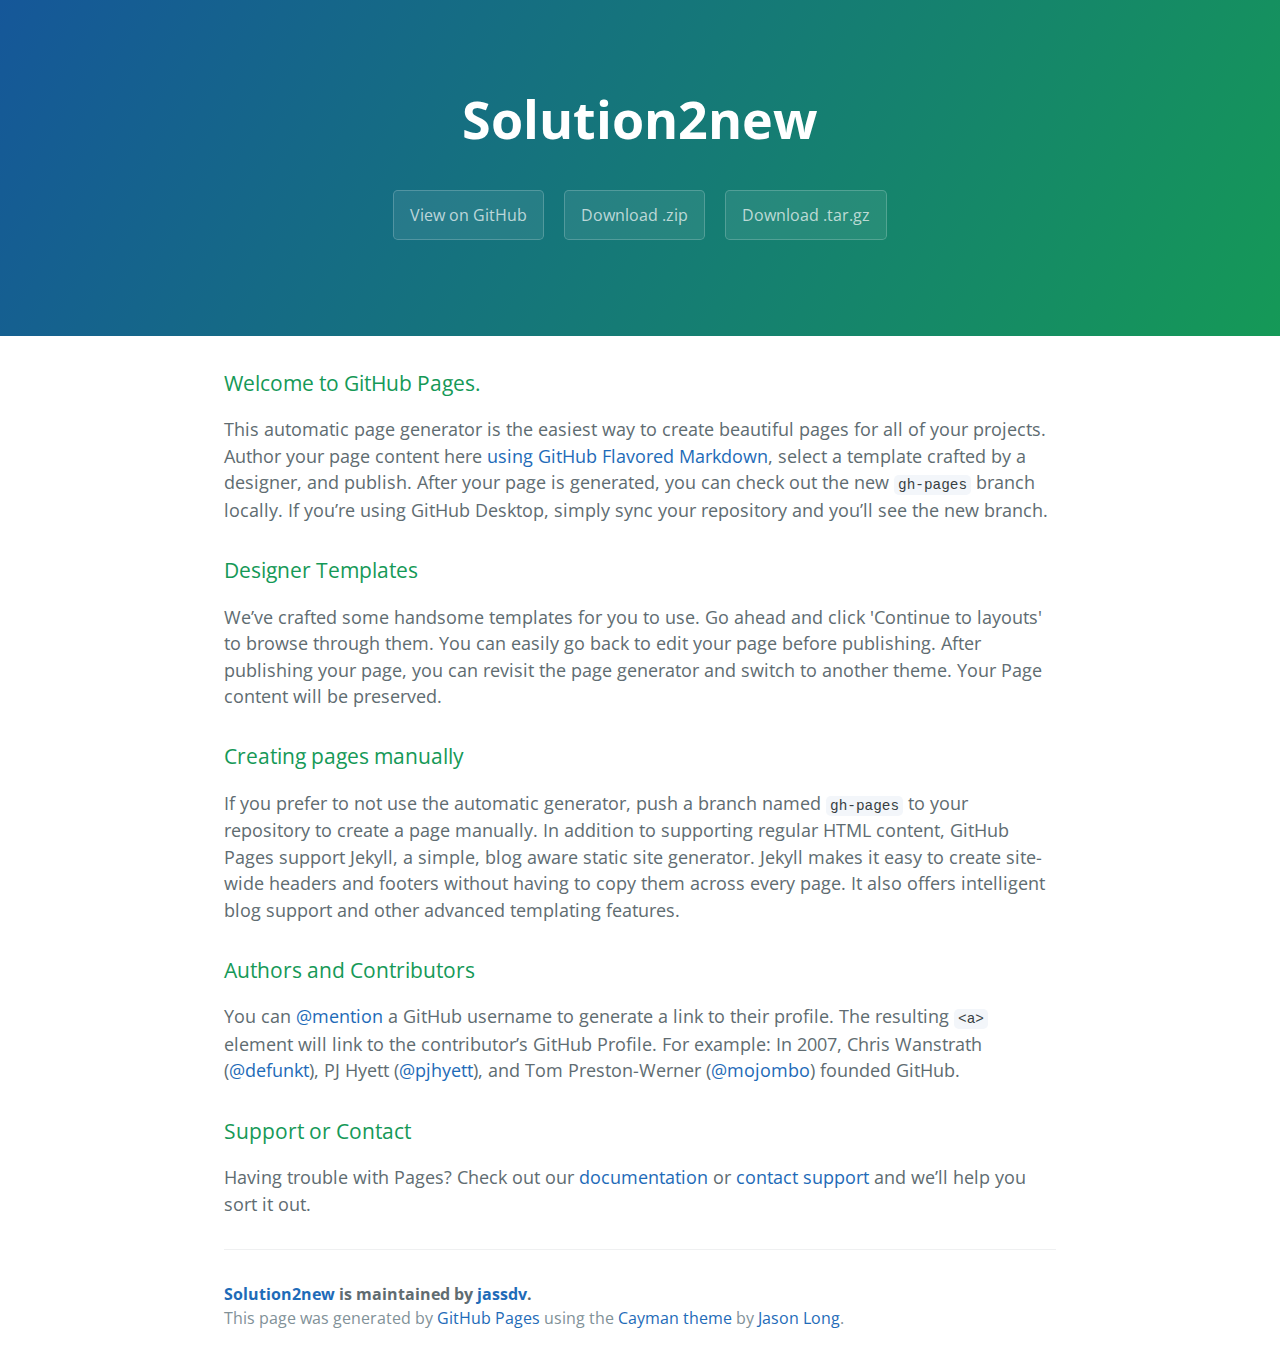
<file: index.html>
<!DOCTYPE html>
<html lang="en-us">
  <head>
    <meta charset="UTF-8">
    <title>Solution2new by jassdv</title>
    <meta name="viewport" content="width=device-width, initial-scale=1">
    <link rel="stylesheet" type="text/css" href="stylesheets/normalize.css" media="screen">
    <link href='https://fonts.googleapis.com/css?family=Open+Sans:400,700' rel='stylesheet' type='text/css'>
    <link rel="stylesheet" type="text/css" href="stylesheets/stylesheet.css" media="screen">
    <link rel="stylesheet" type="text/css" href="stylesheets/github-light.css" media="screen">
  </head>
  <body>
    <section class="page-header">
      <h1 class="project-name">Solution2new</h1>
      <h2 class="project-tagline"></h2>
      <a href="https://github.com/jassdv/solution2new" class="btn">View on GitHub</a>
      <a href="https://github.com/jassdv/solution2new/zipball/master" class="btn">Download .zip</a>
      <a href="https://github.com/jassdv/solution2new/tarball/master" class="btn">Download .tar.gz</a>
    </section>

    <section class="main-content">
      <h3>
<a id="welcome-to-github-pages" class="anchor" href="#welcome-to-github-pages" aria-hidden="true"><span aria-hidden="true" class="octicon octicon-link"></span></a>Welcome to GitHub Pages.</h3>

<p>This automatic page generator is the easiest way to create beautiful pages for all of your projects. Author your page content here <a href="https://guides.github.com/features/mastering-markdown/">using GitHub Flavored Markdown</a>, select a template crafted by a designer, and publish. After your page is generated, you can check out the new <code>gh-pages</code> branch locally. If you’re using GitHub Desktop, simply sync your repository and you’ll see the new branch.</p>

<h3>
<a id="designer-templates" class="anchor" href="#designer-templates" aria-hidden="true"><span aria-hidden="true" class="octicon octicon-link"></span></a>Designer Templates</h3>

<p>We’ve crafted some handsome templates for you to use. Go ahead and click 'Continue to layouts' to browse through them. You can easily go back to edit your page before publishing. After publishing your page, you can revisit the page generator and switch to another theme. Your Page content will be preserved.</p>

<h3>
<a id="creating-pages-manually" class="anchor" href="#creating-pages-manually" aria-hidden="true"><span aria-hidden="true" class="octicon octicon-link"></span></a>Creating pages manually</h3>

<p>If you prefer to not use the automatic generator, push a branch named <code>gh-pages</code> to your repository to create a page manually. In addition to supporting regular HTML content, GitHub Pages support Jekyll, a simple, blog aware static site generator. Jekyll makes it easy to create site-wide headers and footers without having to copy them across every page. It also offers intelligent blog support and other advanced templating features.</p>

<h3>
<a id="authors-and-contributors" class="anchor" href="#authors-and-contributors" aria-hidden="true"><span aria-hidden="true" class="octicon octicon-link"></span></a>Authors and Contributors</h3>

<p>You can <a href="https://help.github.com/articles/basic-writing-and-formatting-syntax/#mentioning-users-and-teams" class="user-mention">@mention</a> a GitHub username to generate a link to their profile. The resulting <code>&lt;a&gt;</code> element will link to the contributor’s GitHub Profile. For example: In 2007, Chris Wanstrath (<a href="https://github.com/defunkt" class="user-mention">@defunkt</a>), PJ Hyett (<a href="https://github.com/pjhyett" class="user-mention">@pjhyett</a>), and Tom Preston-Werner (<a href="https://github.com/mojombo" class="user-mention">@mojombo</a>) founded GitHub.</p>

<h3>
<a id="support-or-contact" class="anchor" href="#support-or-contact" aria-hidden="true"><span aria-hidden="true" class="octicon octicon-link"></span></a>Support or Contact</h3>

<p>Having trouble with Pages? Check out our <a href="https://help.github.com/pages">documentation</a> or <a href="https://github.com/contact">contact support</a> and we’ll help you sort it out.</p>

      <footer class="site-footer">
        <span class="site-footer-owner"><a href="https://github.com/jassdv/solution2new">Solution2new</a> is maintained by <a href="https://github.com/jassdv">jassdv</a>.</span>

        <span class="site-footer-credits">This page was generated by <a href="https://pages.github.com">GitHub Pages</a> using the <a href="https://github.com/jasonlong/cayman-theme">Cayman theme</a> by <a href="https://twitter.com/jasonlong">Jason Long</a>.</span>
      </footer>

    </section>

  
  </body>
</html>
</file>
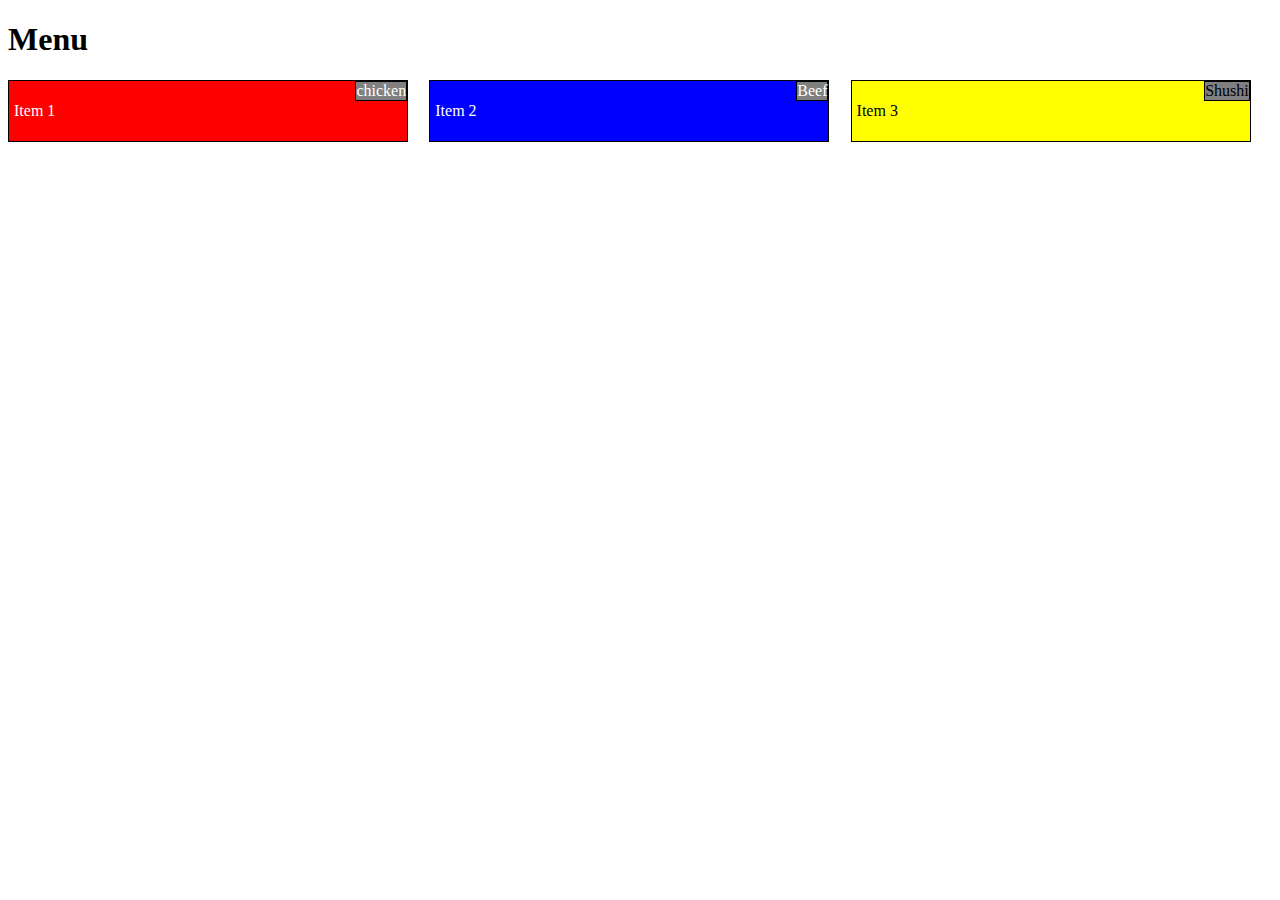
<file: site/index.html>
<!DOCTYPE html>
<html>
<head>
<meta charset="utf-8">
	<title>Solution 2</title>
</head>
<link rel="stylesheet" type="text/css" href="css/style.css">
<body>
<h1>Menu</h1>
<div class="row">
	<div class="col-lg-4 col-md-6 col-mn-12">
		<section class="container BackgroungRed FontColorWhite">
			<div class="title BackgroundGray">chicken</div> 
			<p>Item 1</p>
		</section>
	</div>
	<div class="col-lg-4 col-md-6 col-mn-12">
		<section class="container BackgroungBlue FontColorWhite">
			<div class="title BackgroundGray">Beef</div>
			<p>Item 2</p>
		</section>
	</div>
	<div class="col-lg-4 col-md-12 col-mn-12">
		<section class="container BackgroungYellow">
			<div class="title BackgroundGray">Shushi</div>
			<p>Item 3</p>
		</section>
	</div>
</div>
</body>
</html>
</file>
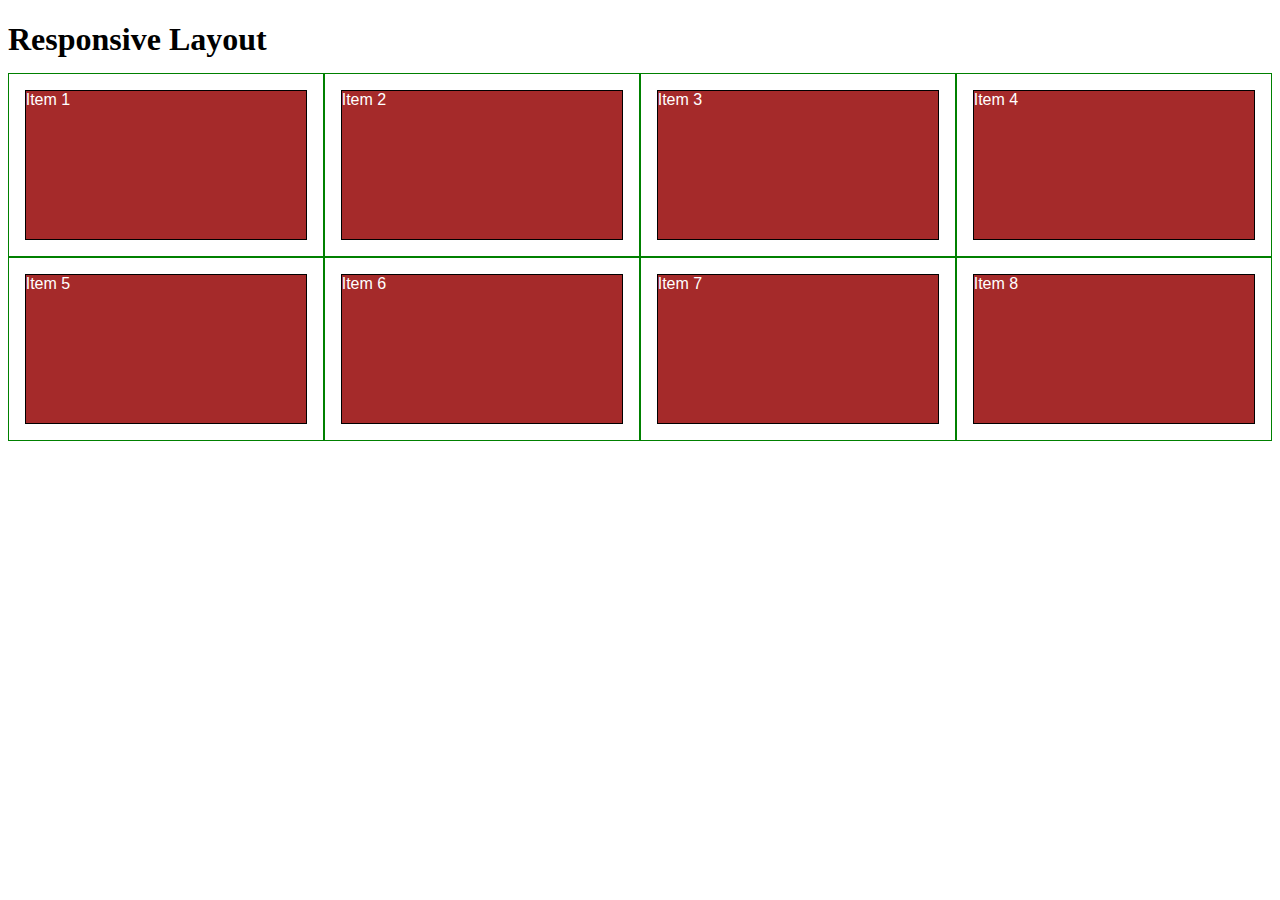
<file: reference/responsive-after.html>
<!DOCTYPE html>
<html>
<head>
<meta charset="utf-8">
<meta name="viewport" content="width=device-width, initial-scale=1">
<title>Responsive Layout</title>
<style>

/********** Base styles **********/
* {
  box-sizing: border-box;
}
h1 {
  margin-bottom: 15px;
}

p {
  border: 1px solid black;
  background-color: #A52A2A;
  width: 90%;
  height: 150px;
  margin-right: auto;
  margin-left: auto;
  font-family: Helvetica;
  color: white;
}

/* Simple Responsive Framework. */
.row {
  width: 100%;
}

/********** Large devices only **********/
@media (min-width: 1200px) {
  .col-lg-1, .col-lg-2, .col-lg-3, .col-lg-4, .col-lg-5, .col-lg-6, .col-lg-7, .col-lg-8, .col-lg-9, .col-lg-10, .col-lg-11, .col-lg-12 {
    float: left;
    border: 1px solid green;
  }
  .col-lg-1 {
    width: 8.33%;
  }
  .col-lg-2 {
    width: 16.66%;
  }
  .col-lg-3 {
    width: 25%;
  }
  .col-lg-4 {
    width: 33.33%;
  }
  .col-lg-5 {
    width: 41.66%;
  }
  .col-lg-6 {
    width: 50%;
  }
  .col-lg-7 {
    width: 58.33%;
  }
  .col-lg-8 {
    width: 66.66%;
  }
  .col-lg-9 {
    width: 74.99%;
  }
  .col-lg-10 {
    width: 83.33%;
  }
  .col-lg-11 {
    width: 91.66%;
  }
  .col-lg-12 {
    width: 100%;
  }
}

/********** Medium devices only **********/
@media (min-width: 992px) and (max-width: 1199px) {
  .col-md-1, .col-md-2, .col-md-3, .col-md-4, .col-md-5, .col-md-6, .col-md-7, .col-md-8, .col-md-9, .col-md-10, .col-md-11, .col-md-12 {
    float: left;
    border: 1px solid green;
  }
  .col-md-1 {
    width: 8.33%;
  }
  .col-md-2 {
    width: 16.66%;
  }
  .col-md-3 {
    width: 25%;
  }
  .col-md-4 {
    width: 33.33%;
  }
  .col-md-5 {
    width: 41.66%;
  }
  .col-md-6 {
    width: 50%;
  }
  .col-md-7 {
    width: 58.33%;
  }
  .col-md-8 {
    width: 66.66%;
  }
  .col-md-9 {
    width: 74.99%;
  }
  .col-md-10 {
    width: 83.33%;
  }
  .col-md-11 {
    width: 91.66%;
  }
  .col-md-12 {
    width: 100%;
  }
}

</style>
</head>
<body>
<h1>Responsive Layout</h1>

<div class="row">
  <div class="col-lg-3 col-md-6"><p>Item 1</p></div>
  <div class="col-lg-3 col-md-6"><p>Item 2</p></div>
  <div class="col-lg-3 col-md-6"><p>Item 3</p></div>
  <div class="col-lg-3 col-md-6"><p>Item 4</p></div>
  <div class="col-lg-3 col-md-6"><p>Item 5</p></div>
  <div class="col-lg-3 col-md-6"><p>Item 6</p></div>
  <div class="col-lg-3 col-md-6"><p>Item 7</p></div>
  <div class="col-lg-3 col-md-6"><p>Item 8</p></div>
</div>

</body>
</html>
</file>
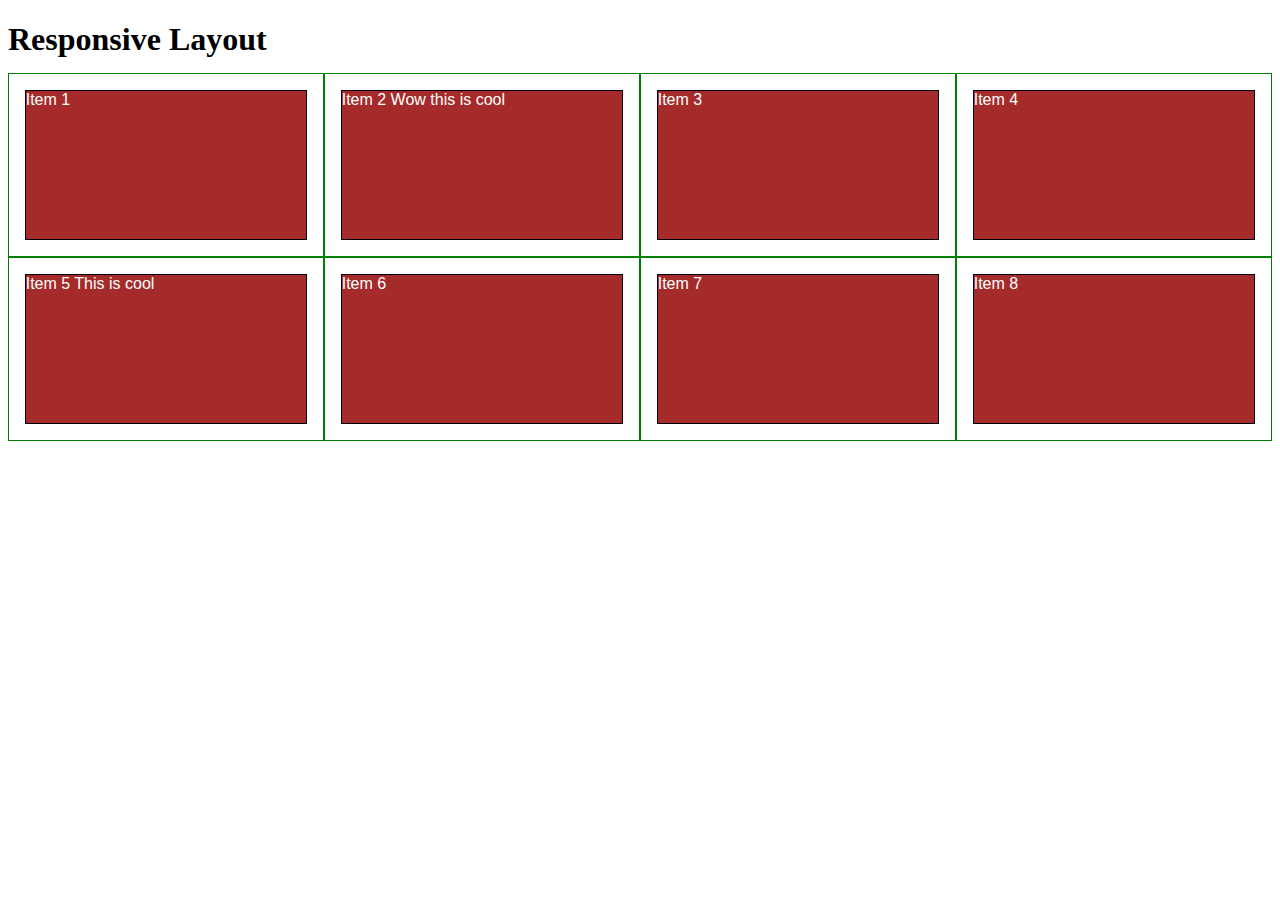
<file: reference/responsive-before.html>
<!DOCTYPE html>
<html>
<head>
<meta charset="utf-8">
<title>Responsive Layout</title>
<style>

/********** Base styles **********/
* {
  box-sizing: border-box;
}
h1 {
  margin-bottom: 15px;
}

p {
  border: 1px solid black;
  background-color: #A52A2A;
  width: 90%;
  height: 150px;
  margin-right: auto;
  margin-left: auto;
  font-family: Helvetica;
  color: white;
}

/* Simple Responsive Framework. */
.row {
  width: 100%;
}

/********** Large devices only **********/
@media (min-width: 1200px) {
  .col-lg-1, .col-lg-2, .col-lg-3, .col-lg-4, .col-lg-5, .col-lg-6, .col-lg-7, .col-lg-8, .col-lg-9, .col-lg-10, .col-lg-11, .col-lg-12 {
    float: left;
    border: 1px solid green;
  }
  .col-lg-1 {
    width: 8.33%;
  }
  .col-lg-2 {
    width: 16.66%;
  }
  .col-lg-3 {
    width: 25%;
  }
  .col-lg-4 {
    width: 33.33%;
  }
  .col-lg-5 {
    width: 41.66%;
  }
  .col-lg-6 {
    width: 50%;
  }
  .col-lg-7 {
    width: 58.33%;
  }
  .col-lg-8 {
    width: 66.66%;
  }
  .col-lg-9 {
    width: 74.99%;
  }
  .col-lg-10 {
    width: 83.33%;
  }
  .col-lg-11 {
    width: 91.66%;
  }
  .col-lg-12 {
    width: 100%;
  }
}

/********** Medium devices only **********/
@media (min-width: 950px) and (max-width: 1199px) {
  .col-md-1, .col-md-2, .col-md-3, .col-md-4, .col-md-5, .col-md-6, .col-md-7, .col-md-8, .col-md-9, .col-md-10, .col-md-11, .col-md-12 {
    float: left;
    border: 1px solid green;
  }
  .col-md-1 {
    width: 8.33%;
  }
  .col-md-2 {
    width: 16.66%;
  }
  .col-md-3 {
    width: 25%;
  }
  .col-md-4 {
    width: 33.33%;
  }
  .col-md-5 {
    width: 41.66%;
  }
  .col-md-6 {
    width: 50%;
  }
  .col-md-7 {
    width: 58.33%;
  }
  .col-md-8 {
    width: 66.66%;
  }
  .col-md-9 {
    width: 74.99%;
  }
  .col-md-10 {
    width: 83.33%;
  }
  .col-md-11 {
    width: 91.66%;
  }
  .col-md-12 {
    width: 100%;
  }
}

</style>
</head>
<body>
<h1>Responsive Layout</h1>

<div class="row">
  <div class="col-lg-3 col-md-6"><p>Item 1</p></div>
  <div class="col-lg-3 col-md-6"><p>Item 2 Wow this is cool</p></div>
  <div class="col-lg-3 col-md-6"><p>Item 3</p></div>
  <div class="col-lg-3 col-md-6"><p>Item 4</p></div>
  <div class="col-lg-3 col-md-6"><p>Item 5 This is cool</p></div>
  <div class="col-lg-3 col-md-6"><p>Item 6</p></div>
  <div class="col-lg-3 col-md-6"><p>Item 7</p></div>
  <div class="col-lg-3 col-md-6"><p>Item 8</p></div>
</div>

</body>
</html>
</file>
<file: stylesheets/stylesheet.css>
* {
  box-sizing: border-box; }

body {
  padding: 0;
  margin: 0;
  font-family: "Open Sans", "Helvetica Neue", Helvetica, Arial, sans-serif;
  font-size: 16px;
  line-height: 1.5;
  color: #606c71; }

a {
  color: #1e6bb8;
  text-decoration: none; }
  a:hover {
    text-decoration: underline; }

.btn {
  display: inline-block;
  margin-bottom: 1rem;
  color: rgba(255, 255, 255, 0.7);
  background-color: rgba(255, 255, 255, 0.08);
  border-color: rgba(255, 255, 255, 0.2);
  border-style: solid;
  border-width: 1px;
  border-radius: 0.3rem;
  transition: color 0.2s, background-color 0.2s, border-color 0.2s; }
  .btn + .btn {
    margin-left: 1rem; }

.btn:hover {
  color: rgba(255, 255, 255, 0.8);
  text-decoration: none;
  background-color: rgba(255, 255, 255, 0.2);
  border-color: rgba(255, 255, 255, 0.3); }

@media screen and (min-width: 64em) {
  .btn {
    padding: 0.75rem 1rem; } }

@media screen and (min-width: 42em) and (max-width: 64em) {
  .btn {
    padding: 0.6rem 0.9rem;
    font-size: 0.9rem; } }

@media screen and (max-width: 42em) {
  .btn {
    display: block;
    width: 100%;
    padding: 0.75rem;
    font-size: 0.9rem; }
    .btn + .btn {
      margin-top: 1rem;
      margin-left: 0; } }

.page-header {
  color: #fff;
  text-align: center;
  background-color: #159957;
  background-image: linear-gradient(120deg, #155799, #159957); }

@media screen and (min-width: 64em) {
  .page-header {
    padding: 5rem 6rem; } }

@media screen and (min-width: 42em) and (max-width: 64em) {
  .page-header {
    padding: 3rem 4rem; } }

@media screen and (max-width: 42em) {
  .page-header {
    padding: 2rem 1rem; } }

.project-name {
  margin-top: 0;
  margin-bottom: 0.1rem; }

@media screen and (min-width: 64em) {
  .project-name {
    font-size: 3.25rem; } }

@media screen and (min-width: 42em) and (max-width: 64em) {
  .project-name {
    font-size: 2.25rem; } }

@media screen and (max-width: 42em) {
  .project-name {
    font-size: 1.75rem; } }

.project-tagline {
  margin-bottom: 2rem;
  font-weight: normal;
  opacity: 0.7; }

@media screen and (min-width: 64em) {
  .project-tagline {
    font-size: 1.25rem; } }

@media screen and (min-width: 42em) and (max-width: 64em) {
  .project-tagline {
    font-size: 1.15rem; } }

@media screen and (max-width: 42em) {
  .project-tagline {
    font-size: 1rem; } }

.main-content :first-child {
  margin-top: 0; }
.main-content img {
  max-width: 100%; }
.main-content h1, .main-content h2, .main-content h3, .main-content h4, .main-content h5, .main-content h6 {
  margin-top: 2rem;
  margin-bottom: 1rem;
  font-weight: normal;
  color: #159957; }
.main-content p {
  margin-bottom: 1em; }
.main-content code {
  padding: 2px 4px;
  font-family: Consolas, "Liberation Mono", Menlo, Courier, monospace;
  font-size: 0.9rem;
  color: #383e41;
  background-color: #f3f6fa;
  border-radius: 0.3rem; }
.main-content pre {
  padding: 0.8rem;
  margin-top: 0;
  margin-bottom: 1rem;
  font: 1rem Consolas, "Liberation Mono", Menlo, Courier, monospace;
  color: #567482;
  word-wrap: normal;
  background-color: #f3f6fa;
  border: solid 1px #dce6f0;
  border-radius: 0.3rem; }
  .main-content pre > code {
    padding: 0;
    margin: 0;
    font-size: 0.9rem;
    color: #567482;
    word-break: normal;
    white-space: pre;
    background: transparent;
    border: 0; }
.main-content .highlight {
  margin-bottom: 1rem; }
  .main-content .highlight pre {
    margin-bottom: 0;
    word-break: normal; }
.main-content .highlight pre, .main-content pre {
  padding: 0.8rem;
  overflow: auto;
  font-size: 0.9rem;
  line-height: 1.45;
  border-radius: 0.3rem; }
.main-content pre code, .main-content pre tt {
  display: inline;
  max-width: initial;
  padding: 0;
  margin: 0;
  overflow: initial;
  line-height: inherit;
  word-wrap: normal;
  background-color: transparent;
  border: 0; }
  .main-content pre code:before, .main-content pre code:after, .main-content pre tt:before, .main-content pre tt:after {
    content: normal; }
.main-content ul, .main-content ol {
  margin-top: 0; }
.main-content blockquote {
  padding: 0 1rem;
  margin-left: 0;
  color: #819198;
  border-left: 0.3rem solid #dce6f0; }
  .main-content blockquote > :first-child {
    margin-top: 0; }
  .main-content blockquote > :last-child {
    margin-bottom: 0; }
.main-content table {
  display: block;
  width: 100%;
  overflow: auto;
  word-break: normal;
  word-break: keep-all; }
  .main-content table th {
    font-weight: bold; }
  .main-content table th, .main-content table td {
    padding: 0.5rem 1rem;
    border: 1px solid #e9ebec; }
.main-content dl {
  padding: 0; }
  .main-content dl dt {
    padding: 0;
    margin-top: 1rem;
    font-size: 1rem;
    font-weight: bold; }
  .main-content dl dd {
    padding: 0;
    margin-bottom: 1rem; }
.main-content hr {
  height: 2px;
  padding: 0;
  margin: 1rem 0;
  background-color: #eff0f1;
  border: 0; }

@media screen and (min-width: 64em) {
  .main-content {
    max-width: 64rem;
    padding: 2rem 6rem;
    margin: 0 auto;
    font-size: 1.1rem; } }

@media screen and (min-width: 42em) and (max-width: 64em) {
  .main-content {
    padding: 2rem 4rem;
    font-size: 1.1rem; } }

@media screen and (max-width: 42em) {
  .main-content {
    padding: 2rem 1rem;
    font-size: 1rem; } }

.site-footer {
  padding-top: 2rem;
  margin-top: 2rem;
  border-top: solid 1px #eff0f1; }

.site-footer-owner {
  display: block;
  font-weight: bold; }

.site-footer-credits {
  color: #819198; }

@media screen and (min-width: 64em) {
  .site-footer {
    font-size: 1rem; } }

@media screen and (min-width: 42em) and (max-width: 64em) {
  .site-footer {
    font-size: 1rem; } }

@media screen and (max-width: 42em) {
  .site-footer {
    font-size: 0.9rem; } }
</file>
<file: stylesheets/github-light.css>
/*
The MIT License (MIT)

Copyright (c) 2015 GitHub, Inc.

Permission is hereby granted, free of charge, to any person obtaining a copy
of this software and associated documentation files (the "Software"), to deal
in the Software without restriction, including without limitation the rights
to use, copy, modify, merge, publish, distribute, sublicense, and/or sell
copies of the Software, and to permit persons to whom the Software is
furnished to do so, subject to the following conditions:

The above copyright notice and this permission notice shall be included in all
copies or substantial portions of the Software.

THE SOFTWARE IS PROVIDED "AS IS", WITHOUT WARRANTY OF ANY KIND, EXPRESS OR
IMPLIED, INCLUDING BUT NOT LIMITED TO THE WARRANTIES OF MERCHANTABILITY,
FITNESS FOR A PARTICULAR PURPOSE AND NONINFRINGEMENT. IN NO EVENT SHALL THE
AUTHORS OR COPYRIGHT HOLDERS BE LIABLE FOR ANY CLAIM, DAMAGES OR OTHER
LIABILITY, WHETHER IN AN ACTION OF CONTRACT, TORT OR OTHERWISE, ARISING FROM,
OUT OF OR IN CONNECTION WITH THE SOFTWARE OR THE USE OR OTHER DEALINGS IN THE
SOFTWARE.

*/

.pl-c /* comment */ {
  color: #969896;
}

.pl-c1      /* constant, markup.raw, meta.diff.header, meta.module-reference, meta.property-name, support, support.constant, support.variable, variable.other.constant */,
.pl-s .pl-v /* string variable */ {
  color: #0086b3;
}

.pl-e  /* entity */,
.pl-en /* entity.name */ {
  color: #795da3;
}

.pl-s .pl-s1 /* string source */,
.pl-smi      /* storage.modifier.import, storage.modifier.package, storage.type.java, variable.other, variable.parameter.function */ {
  color: #333;
}

.pl-ent /* entity.name.tag */ {
  color: #63a35c;
}

.pl-k /* keyword, storage, storage.type */ {
  color: #a71d5d;
}

.pl-pds              /* punctuation.definition.string, string.regexp.character-class */,
.pl-s                /* string */,
.pl-s .pl-pse .pl-s1 /* string punctuation.section.embedded source */,
.pl-sr               /* string.regexp */,
.pl-sr .pl-cce       /* string.regexp constant.character.escape */,
.pl-sr .pl-sra       /* string.regexp string.regexp.arbitrary-repitition */,
.pl-sr .pl-sre       /* string.regexp source.ruby.embedded */ {
  color: #183691;
}

.pl-v /* variable */ {
  color: #ed6a43;
}

.pl-id /* invalid.deprecated */ {
  color: #b52a1d;
}

.pl-ii /* invalid.illegal */ {
  background-color: #b52a1d;
  color: #f8f8f8;
}

.pl-sr .pl-cce /* string.regexp constant.character.escape */ {
  color: #63a35c;
  font-weight: bold;
}

.pl-ml /* markup.list */ {
  color: #693a17;
}

.pl-mh        /* markup.heading */,
.pl-mh .pl-en /* markup.heading entity.name */,
.pl-ms        /* meta.separator */ {
  color: #1d3e81;
  font-weight: bold;
}

.pl-mq /* markup.quote */ {
  color: #008080;
}

.pl-mi /* markup.italic */ {
  color: #333;
  font-style: italic;
}

.pl-mb /* markup.bold */ {
  color: #333;
  font-weight: bold;
}

.pl-md /* markup.deleted, meta.diff.header.from-file */ {
  background-color: #ffecec;
  color: #bd2c00;
}

.pl-mi1 /* markup.inserted, meta.diff.header.to-file */ {
  background-color: #eaffea;
  color: #55a532;
}

.pl-mdr /* meta.diff.range */ {
  color: #795da3;
  font-weight: bold;
}

.pl-mo /* meta.output */ {
  color: #1d3e81;
}
</file>
<file: site/css/style.css>
* {
  box-sizing: border-box;
}

.title{
	position: absolute;
	border: 1px solid black;
	top: 0;
	right: 0;

}

.container{
	position: relative;
	padding: 5px;
	margin-bottom: 20px;
	margin-left: 0;
	margin-right: 0;
	height: 90%;
	width: 95%;
	border: 1px solid black;
	overflow: auto;

}
.row{
	width: 100%;
}
.BackgroungRed{
	background-color: red;
}
.BackgroungBlue{
	background-color: blue;
}
.BackgroungYellow{
	background-color: yellow;
}
.BackgroundGray{
	background-color: gray;
}
.FontColorWhite{
	color: white;
}

@media (min-width: 992px){
	.col-lg-1, .col-lg-2, .col-lg-3, .col-lg-4, .col-lg-5 .col-lg-6, .col-lg-7, .col-lg-8, .cpl-lg-9, .col-lg-9, .col-lg-10, .col-lg-11, .col-lg-12{
		float: left;
		
	}
	.col-lg-1{
		width: 8.33%;
	}
	.col-lg-2{
		width: 16.66%;
	}
	.col-lg-3{
		width: 25%;
	}
	.col-lg-4{
		width: 33.33%;
	}
	.col-lg-5{
		width: 41.66%;
	}
	.col-lg-6{
		width: 50%;
	}
	.col-lg-7{
		width: 58.33%
	}
	.col-lg-8{
		width: 66.66%;
	}
	.col-lg-9{
		width: 74.99%;
	}
	.col-lg-10{
		width: 83.33%;
	}
	.col-lg-11{
		width: 91.66%;
	}
	.col-lg-12{
		width: 100%;
	}

}

@media (min-width: 768px) and (max-width: 991px){
.col-md-1, .col-md-2, .col-md-3, .col-md-4, .col-md-5, .col-md-6, .col-md-7, .col-md-8, .col-md-9, .col-md-10, .col-md-11, .col-md-12{
	float: left;
	
	}
	.col-md-1{
		width: 8.33%;
	}
	.col-md-2{
		width: 16.66%;
	}
	.col-md-3{
		width: 25%;
	}
	.col-md-4{
		width: 33.33%;
	}
	.col-md-5{
		width: 41.66%;
	}
	.col-md-6{
		width: 50%;
	}
	.col-md-7{
		width: 58.33%;
	}
	.col-md-8{
		width: 66.6%;
	}
	.col-md-9{
		width: 74.99%;
	}
	.col-md-10{
		width: 83.33%;
	}
	.col-md-11{
		width: 91.66%;
	}
	.col-md-12{
		width: 100%;
	}

}

@media (max-width: 767px){
.col-mn-1, .col-mn-2, .col-mn-3, .col-mn-4, .col-mn-5, .col-mn-6, .col-mn-7, .col-mn-8, .col-mn-9, .col-mn-10, .col-mn-11, .col-mn-12{
	float: left;
	
	}
	.col-mn-1{
		width: 8.33%;
	}
	.col-mn-2{
		width: 16.66%;
	}
	.col-mn-3{
		width: 25%;
	}
	.col-mn-4{
		width: 33.33%;
	}
	.col-mn-5{
		width: 41.66%;
	}
	.col-mn-6{
		width: 50%;
	}
	.col-mn-7{
		width: 58.33%;
	}
	.col-mn-8{
		width: 66.66%;
	}
	.col-mn-9{
		width: 74.99%;
	}
	.col-mn-10{
		width:	83.33%; 
	}
	.col-mn-11{
		width: 91.66%;
	}
	.col-mn-12{
		width: 100%;
	}
}
</file>
